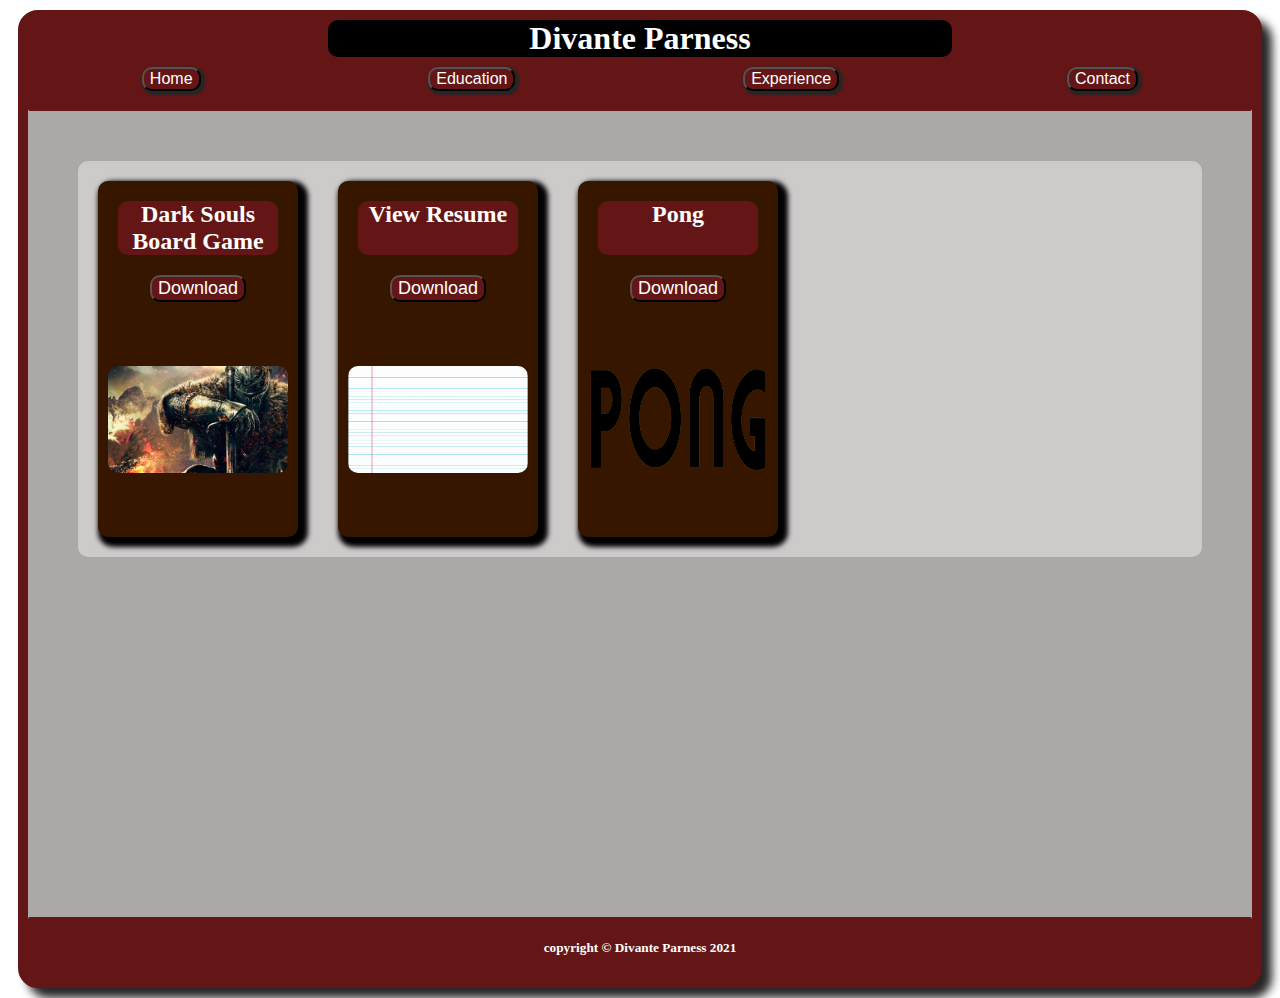
<file: index.html>
<!DOCTYPE html>
<html>
    <head>
        <title>My Projects</title>
        <meta charset="UTF-8">
        <link rel="stylesheet" href="index.css">
        <script src="index.js"> </script>
    </head>
    <div id="background">
    <header class="header">
        <h1 id="pageDescription">Divante Parness</h1>
        <div id="headerWrapping">
            <input type="button" id="home" value="Home">
            <input type="button" id="education" value="Education">
            <input type="button" id="experience" value="Experience">
            <input type="button" id="contact" value="Contact">
        </div>
        
    </header>
    <body>
    <div class="container">
            <div class="text" id="DarkSouls">
            <h1 class="text" id="projectNumber">Dark Souls Board Game</h1>

            <a download href="Darksouls_boardgamezip.zip"><input type="button" id="resume" value="Download"></a>
            

            <img id="logo" src="DarkSoulsLogo.jpg" alt="coming soon">
        </div>
        <div class="text" id="secondBox">
            <h2 class="text" id="projectNumberTwo">View Resume</h2>
            <a download href="resume.odt"><input type="button" id="resume" value="Download"></a>
            <img id="logo" src="resumeImage.jpg" alt="coming soon">
        </div>
        <div class="text" id="secondBox">
            <h2 class="text" id="projectNumberTwo">Pong</h2>
            <a download href="pong.zip"><input type="button" id="resume" value="Download"></a>
            <img id="logo" src="pong.png" alt="coming soon">
        </div>
    </div>  
    
    </body>
    <footer class="header" id="footer">
        <h5>copyright &copy; Divante Parness 2021</h5>
    </footer>
</div>
</html>
</file>
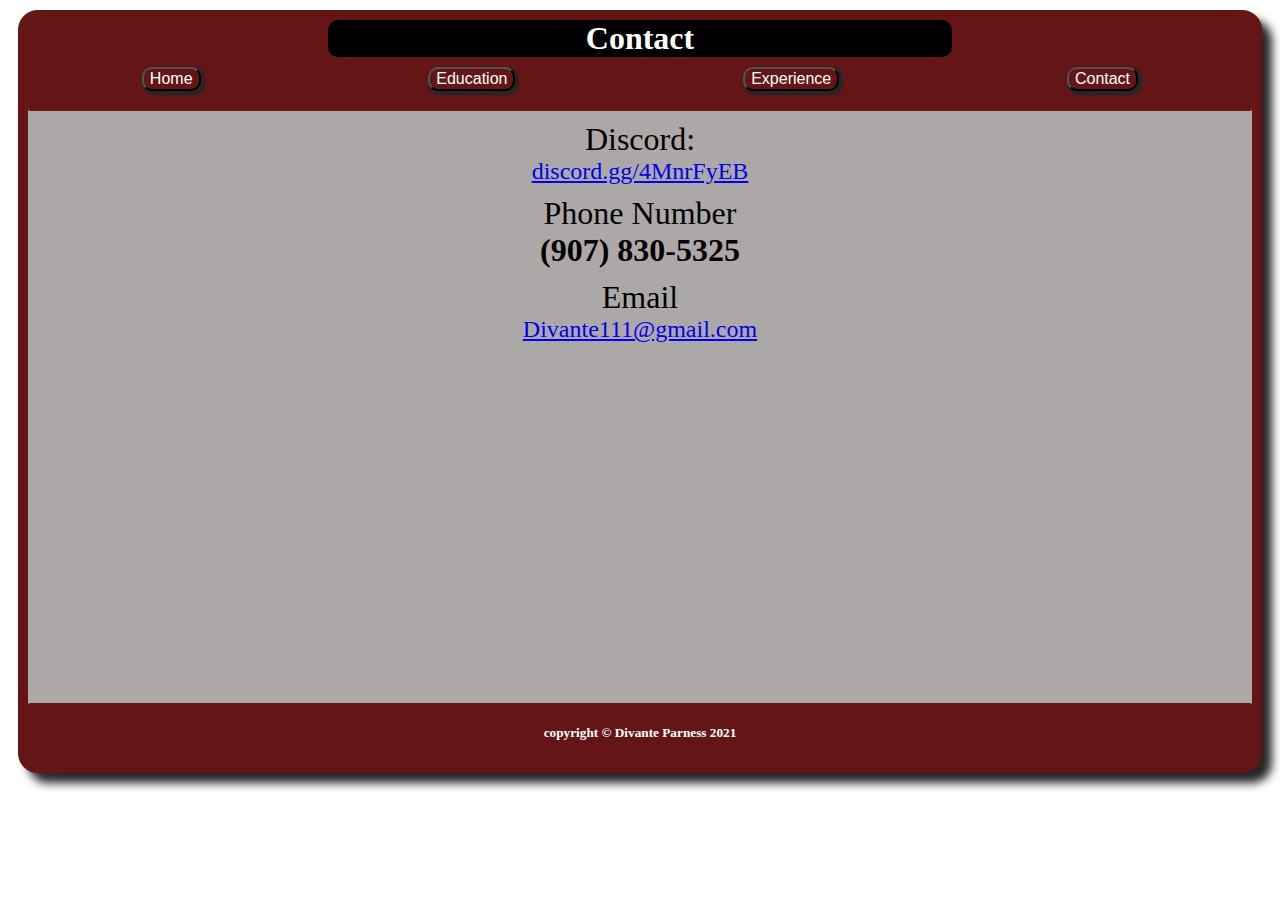
<file: contact.html>
<!DOCTYPE html>
<html>
    <head>
        <title>Contact</title>
        <meta charset="UTF-8">
        <link rel="stylesheet" href="index.css">
        <script src="index.js"> </script>
    </head>
    <div id="background">
        <header class="header">
            <h1 id="pageDescription">Contact</h1>
            <div id="headerWrapping">
                <input type="button" id="home" value="Home">
                <input type="button" id="education" value="Education">
                <input type="button" id="experience" value="Experience">
                <input type="button" id="contact" value="Contact">
            </div>
            
        </header>
        <body>
            
            <div>
                <div id="discord">
                    <p>Discord: </p><a href="https://discord.gg/4MnrFyEB">discord.gg/4MnrFyEB</a>
                </div>
                <div>
                    <p>Phone Number</p><h1>(907) 830-5325</h1>
                </div>
                <div id="discord">
                    <p>Email</p><a href="mailto:divante111@gmail.com">Divante111@gmail.com</a>
                </div>
            </div>
        
        </body>
        <footer class="header" id="footer">
            <h5>copyright &copy; Divante Parness 2021</h5>
        </footer>
    </div>
   
</html>
</file>
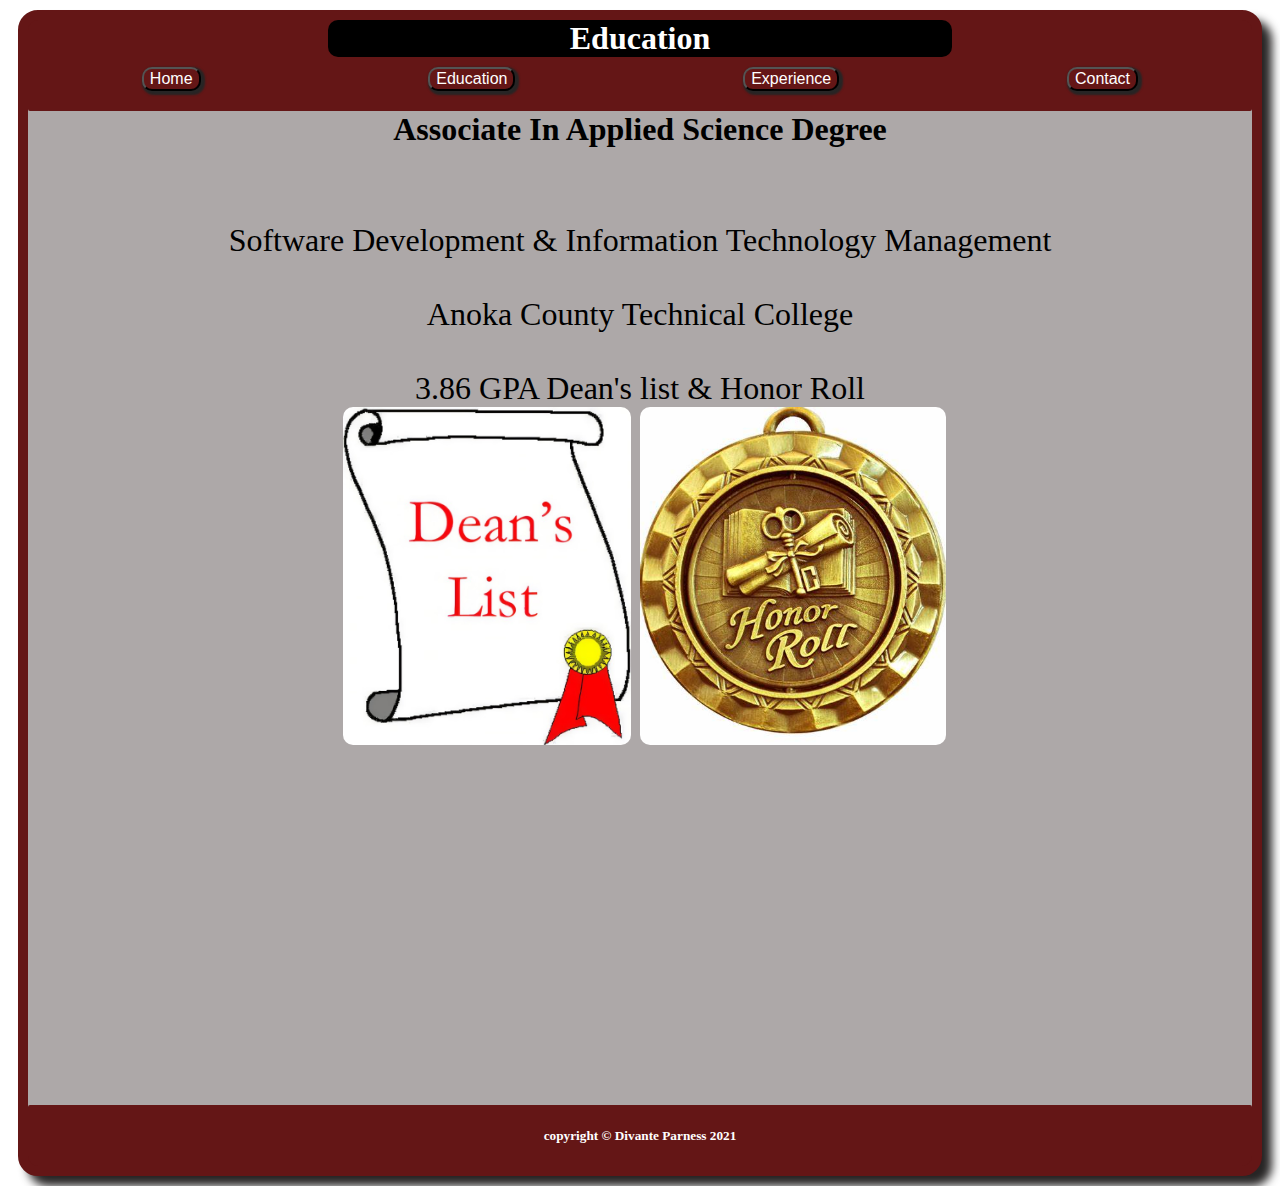
<file: education.html>
<!DOCTYPE html>
<html>
    <head>
        <title>Education</title>
        <meta charset="UTF-8">
        <link rel="stylesheet" href="index.css">
        <script src="index.js"> </script>
    </head>
    <div id="background">
        <header class="header">
            <h1 id="pageDescription">Education</h1>
            <div id="headerWrapping">
                <input type="button" id="home" value="Home">
                <input type="button" id="education" value="Education">
                <input type="button" id="experience" value="Experience">
                <input type="button" id="contact" value="Contact">
            </div>
            
        </header>
        <body>
            <div>
                <h1>Associate In Applied Science Degree</h1>
                <p id="educationParagraph"><br><br> 
                Software Development & Information Technology Management
                <br><br>Anoka County Technical College 
                <br><br>3.86 GPA Dean's list & Honor Roll
            </p>
            <div id="deans">
                <img id="deansOne" src="deans_list.jpg" alt="coming soon">
                <img id="deansTwo" src="honor_roll.jpg" alt="coming soon">
            </div>
                
            
            
        </div>
        
        </body>
        <footer class="header" id="footer">
            <h5>copyright &copy; Divante Parness 2021</h5>
        </footer>
    </div>
   
</html>
</file>
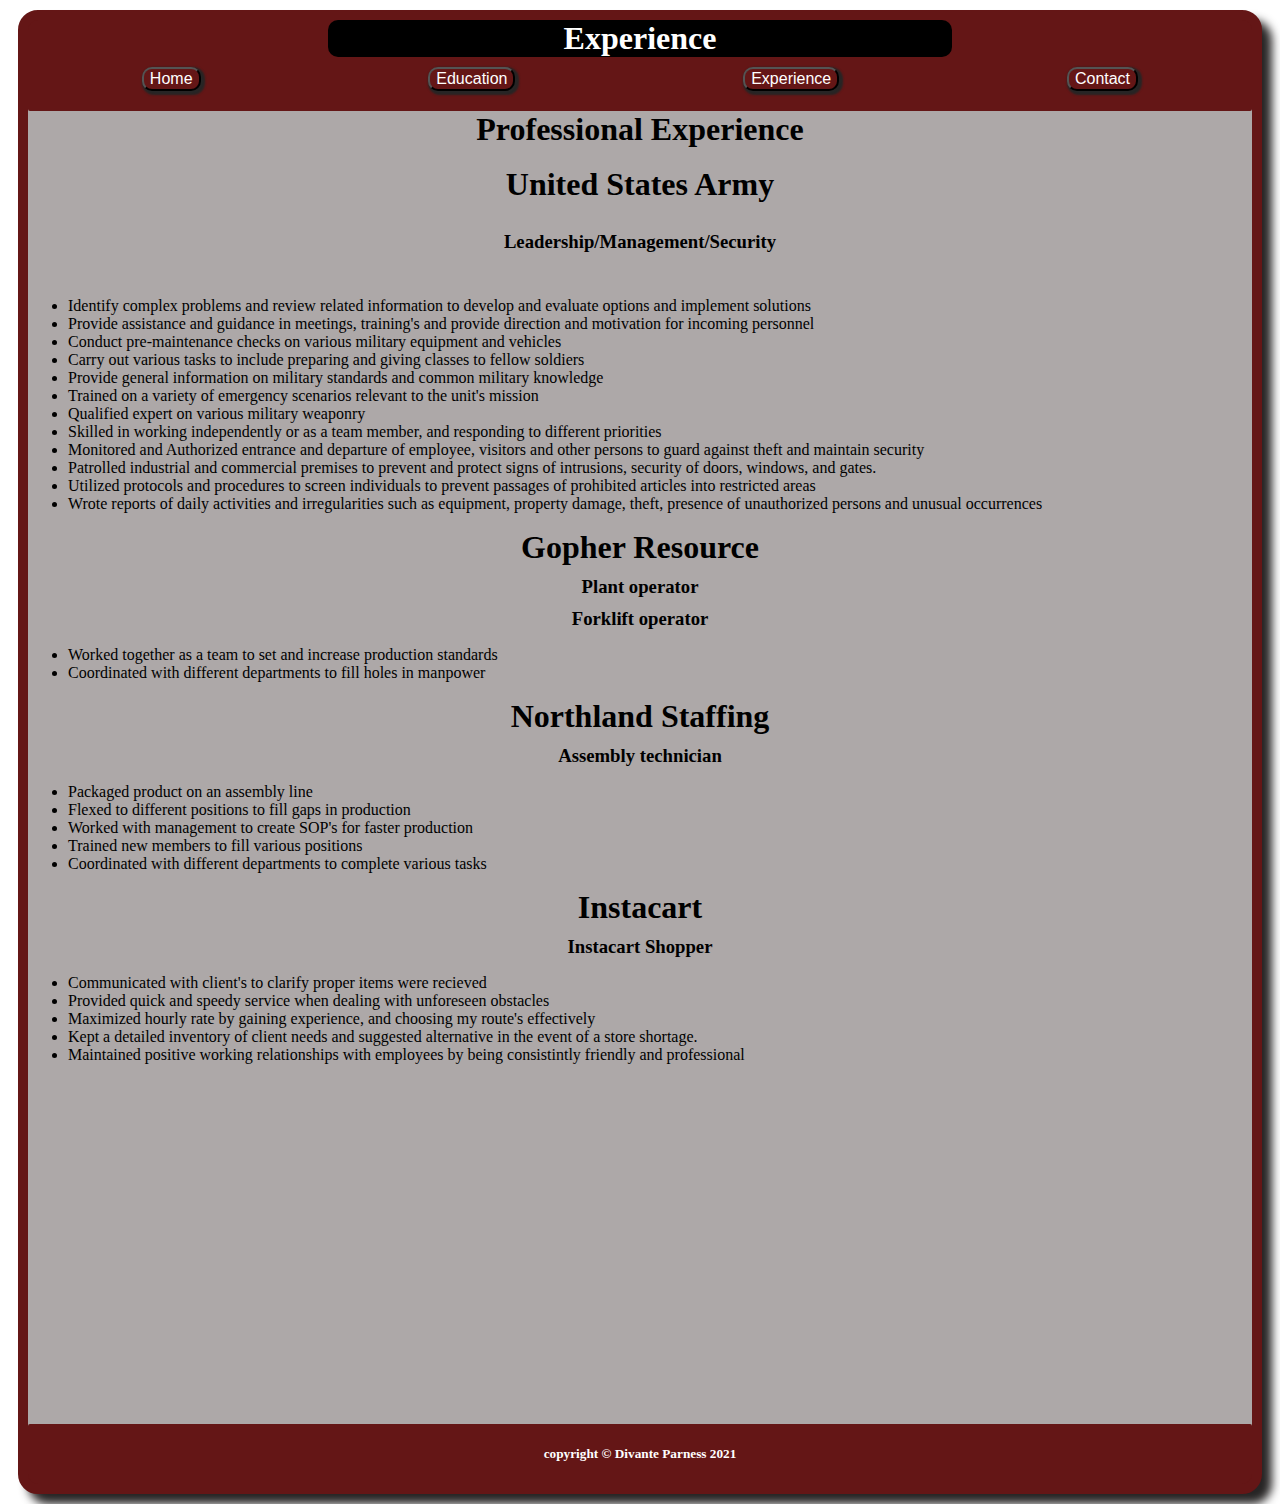
<file: experience.html>
<!DOCTYPE html>
<html>
    <head>
        <title>Experience</title>
        <meta charset="UTF-8">
        <link rel="stylesheet" href="index.css">
        <script src="index.js"> </script>
    </head>
    <div id="background">
        <header class="header">
            <h1 id="pageDescription">Experience</h1>
            <div id="headerWrapping">
                <input type="button" id="home" value="Home">
                <input type="button" id="education" value="Education">
                <input type="button" id="experience" value="Experience">
                <input type="button" id="contact" value="Contact">
            </div>
            
        </header>
        <body>
            
                <h1>Professional Experience</h1><br>
                <h2>United States Army</h2><br>
                <h3>Leadership/Management/Security</h3><br>
                <p><ul>
                    <li>
                        Identify complex problems and review related information to develop and evaluate options and implement solutions
                    </li>
                    <li>Provide assistance and guidance in meetings, training's and provide direction and motivation for incoming personnel</li>
                    <li>Conduct pre-maintenance checks on various military equipment and vehicles</li>
                    <li>Carry out various tasks to include preparing and giving classes to fellow soldiers</li>
                    <li>Provide general information on military standards and common military knowledge</li>
                    <li>Trained on a variety of emergency scenarios relevant to the unit's mission</li>
                    <li>Qualified expert on various military weaponry</li>
                    <li>Skilled in working independently or as a team member, and responding to different priorities</li>
                    <li>Monitored and Authorized entrance and departure of employee, visitors and other persons to guard against theft and maintain security</li>
                    <li>Patrolled industrial and commercial premises to prevent and protect signs of intrusions, security of doors, windows, and gates.</li>
                    <li>Utilized protocols and procedures to screen individuals to prevent passages of prohibited articles into restricted areas</li>
                    <li>Wrote reports of daily activities and irregularities such as equipment, property damage, theft, presence of unauthorized persons and unusual occurrences</li>        
                </ul>
            </p>
                <h2>Gopher Resource</h2>
                <h3>Plant operator</h3>
                <h3>Forklift operator</h3>
                <ul>
                    <li>Worked together as a team to set and increase production standards</li>
                    <li>Coordinated with different departments to fill holes in manpower</li>
                </ul>
               <h2>Northland Staffing</h2>
               <h3>Assembly technician</h3>
               <ul>
                   <li>Packaged product on an assembly line</li>
                   <li>Flexed to different positions to fill gaps in production</li>
                   <li>Worked with management to create SOP's for faster production</li>
                   <li>Trained new members to fill various positions</li>
                   <li>Coordinated with different departments to complete various tasks</li>
               </ul>
               <h2>Instacart</h2>
               <h3>Instacart Shopper</h3>
               <p>
                   <ul>
                       <li>Communicated with client's to clarify proper items were recieved</li>
                       <li>Provided quick and speedy service when dealing with unforeseen obstacles</li>
                       <li>Maximized hourly rate by gaining experience, and choosing my route's effectively</li>
                       <li>Kept a detailed inventory of client needs and suggested alternative in the event of a store shortage.</li>
                       <li>Maintained positive working relationships with employees by being consistintly friendly and professional</li>
                    </ul>
               </p>

        </body>
        <footer class="header" id="footer">
            <h5>copyright &copy; Divante Parness 2021</h5>
        </footer>
    </div>
   
</html>
</file>
<file: index.css>
html{   
    min-height: fit-content;
}
#logo{
    display:flex;
    width:90%;
    height: 30%;
    text-align: center;
    margin:auto;
   
    border-radius: 10px;
}
body {
    overflow-y:scroll;
}
#DarkSouls{
    display:flex;
    background-color: rgba(55,22,0,1);
    justify-content: center;
    flex-direction: column;
    width: 200px;
    border-radius: 10px;
    margin: 20px;
    color:white;
    box-shadow: 5px 5px 5px 5px rgb(0, 0, 0);
    
}
.text{
    margin:20px;
    border-radius: 10px;
    text-align: center;
    background-color: rgba(100,22,22,1);
    
}
#secondBox{
    display:flex;
    flex-direction: column;
    float: right;
    background-color: rgba(55,22,0,1);
    justify-content: center;
    flex-direction: column;
    width: 200px;
    border-radius: 10px;
    margin:20px;
    color:white;
    
    box-shadow: 5px 5px 5px 5px rgb(0, 0, 0);
}
#secondBox h1{
    background-color:rgba(100,22,22,1);
    border-radius: 10px;
    margin-left: 10px;
    margin-right:10px;
}
.container{
    display:flex;
    flex-wrap:wrap;
    margin:50px;
    background-color:rgba(228, 228, 228, 0.568);
    border-radius: 10px;
}
#footer{
    display:flex;
    flex-direction:column;
    margin-top:360px;
    color:white;
}
.header{
    color:white;
    border-radius: 2px;
    text-align: center;
    background-color: rgba(100,22,22,1);
}
#headerWrapping{
    display:flex;
}
#headerWrapping input{
    margin:auto;
    margin-bottom: 20px;
    background-color: rgba(100,22,22,1);
    border-radius: 10px;
    color:white;
    font-size: medium;
    box-shadow:2px 2px 2px 2px rgb(39, 37, 37);
}
#background{
    box-shadow: 10px 10px 10px 10px rgb(39, 37, 37);
    background-color: rgb(173, 168, 168);
    border-radius: 10px;
    margin:20px;
    outline:10px solid rgba(100,22,22,1);
    
    
    
}
#projectNumber{
    font-size: x-large;
}
#projectNumberTwo{
    font-size: x-large;
    margin-top:20px;
    padding-bottom: 27px;
}
#resume{
    color:white;
    border-radius: 10px;
    text-align: center;
    background-color: rgba(100,22,22,1);
    margin:0px 10px 0px 10px;
    font-size: large;
}
p, h1, h2{
    text-align: center;
    font-size: xx-large;
    margin:0;
}
#deansOne{
    display: flex;
    flex-direction: row;
    border-radius: 10px;
    margin:auto;
    width: 47%;
    
    
}
#deansTwo{
    display: block;
    flex-direction: row;
    border-radius: 10px;
    width: 50%;
    
}
#deans{
    display: flex;
    flex-direction: row;
    border-radius: 10px;
    margin:auto;
    width: 50%;
}
h3{
    text-align: center;
    margin:10px;
}
#pageDescription{
    margin:10px 300px;
    background-color: black;
    border-radius: 10px;
}
#discord{
    text-align: center;
    margin:10px;
    font-size: x-large;
}
</file>
